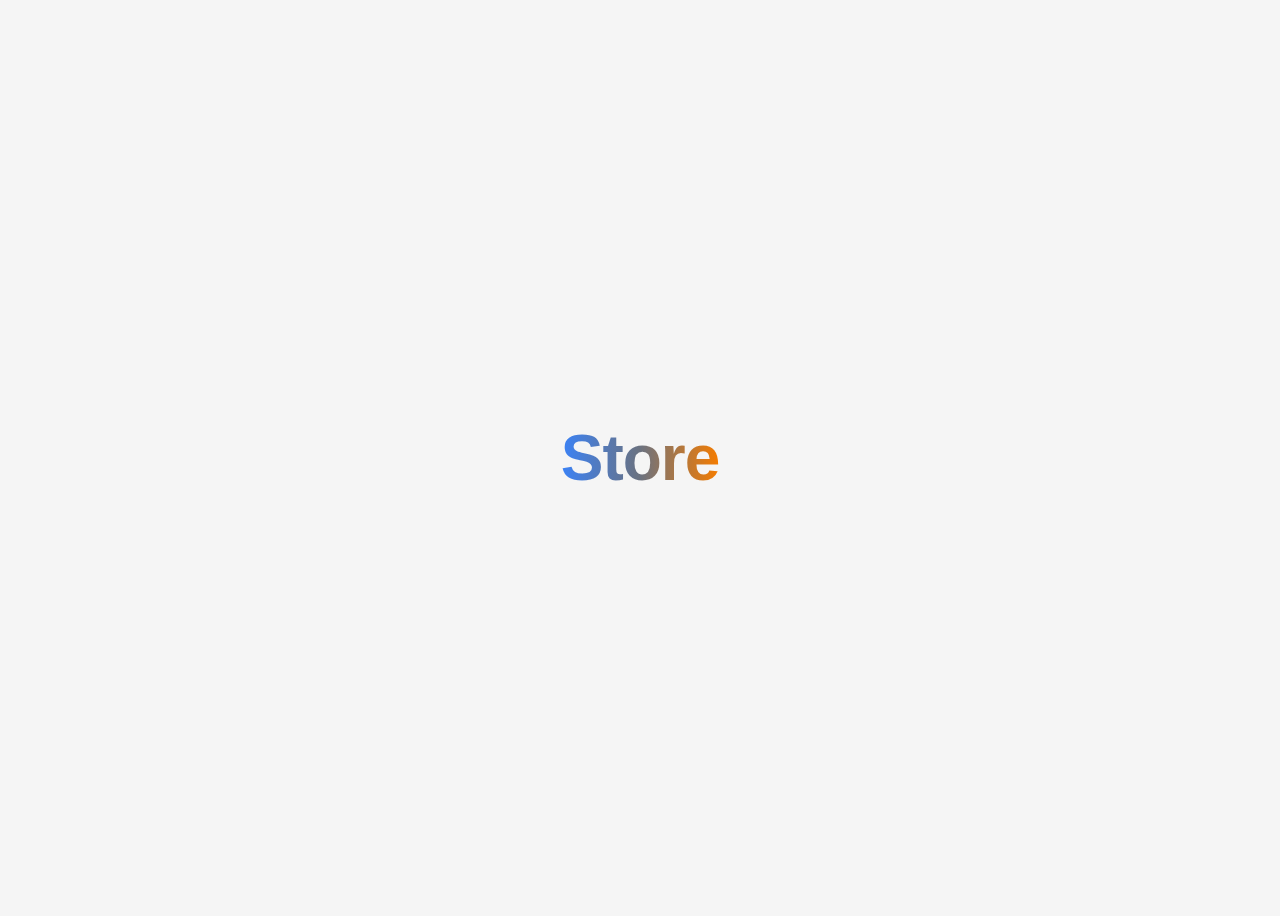
<file: index.html>
<!DOCTYPE html>
<html lang="en">
<head>
    <meta charset="UTF-8">
    <meta name="viewport" content="width=device-width, initial-scale=1.0">
    <title>Gradient Text Example</title>
    <style>
        body {
            display: flex;
            justify-content: center;
            align-items: center;
            height: 100vh;
            background-color: #f5f5f5;
            font-family: 'Segoe UI', Tahoma, Geneva, Verdana, sans-serif;
        }
        
        .gradient-text {
            font-size: 4rem;
            font-weight: bold;
            background: linear-gradient(to right, #3b82f6, #6b7280, #f57c00);
            -webkit-background-clip: text;
            background-clip: text;
            color: transparent;
            letter-spacing: -1px;
        }
    </style>
</head>
<body>
    <h1 class="gradient-text">Store</h1>
</body>
</html>
</file>
